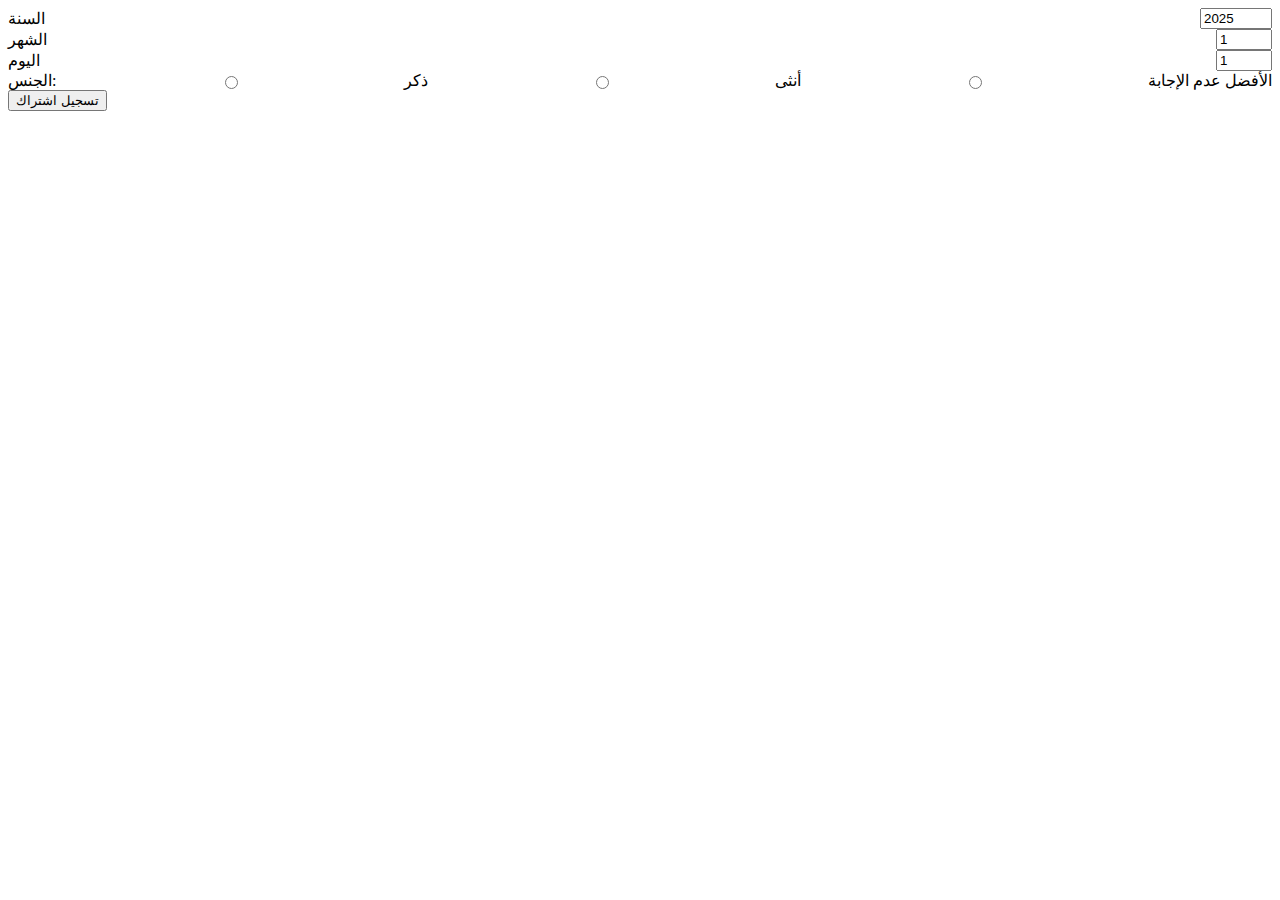
<file: profile/birth-d+=ay.html>
<!DOCTYPE html>
<html lang="en">
<head>
    <meta charset="UTF-8">
    <meta name="viewport" content="width=device-width, initial-scale=1.0">
    <style>
div{
    display: flex;
    align-items: center;
    justify-content: space-between;
}
    </style>
    <title>Birth day</title>
    <link rel="icon" href="/Images/لقطة الشاشة 2025-12-01 140454.png"/>
</head>
<body>
    <form action="C:\Users\lapto\OneDrive\Areaf Shop\index.html" method="post">
        <div>
            <label for="">السنة</label>
            <br>
            <input type="number" min="1000" max="2025" value="2025" name="year" required>
        </div>
        <div>
            <label for="">الشهر</label>
            <br>
            <input type="number" min="1" max="12" value="1" name="month" required>
            
        </div>
        <div>
            <label for="">اليوم</label>
            <br>
            <input type="number" min="1" max="30" value="1" name="day" required>
        </div>
        <div>
            <label>الجنس:</label>
            <input type="radio" id="male" name="gender" value="male">
            <label for="male">ذكر</label>
            <input type="radio" id="female" name="gender" value="female">
            <label for="female">أنثى</label>
            <input type="radio" id="prefer-not-to-say" name="gender" value="prefer-not-to-say">
            <label for="prefer-not-to-say">الأفضل عدم الإجابة</label>
        </div>
        <input type="submit" value="تسجيل اشتراك">
    </form>
</body>
</html>
</file>
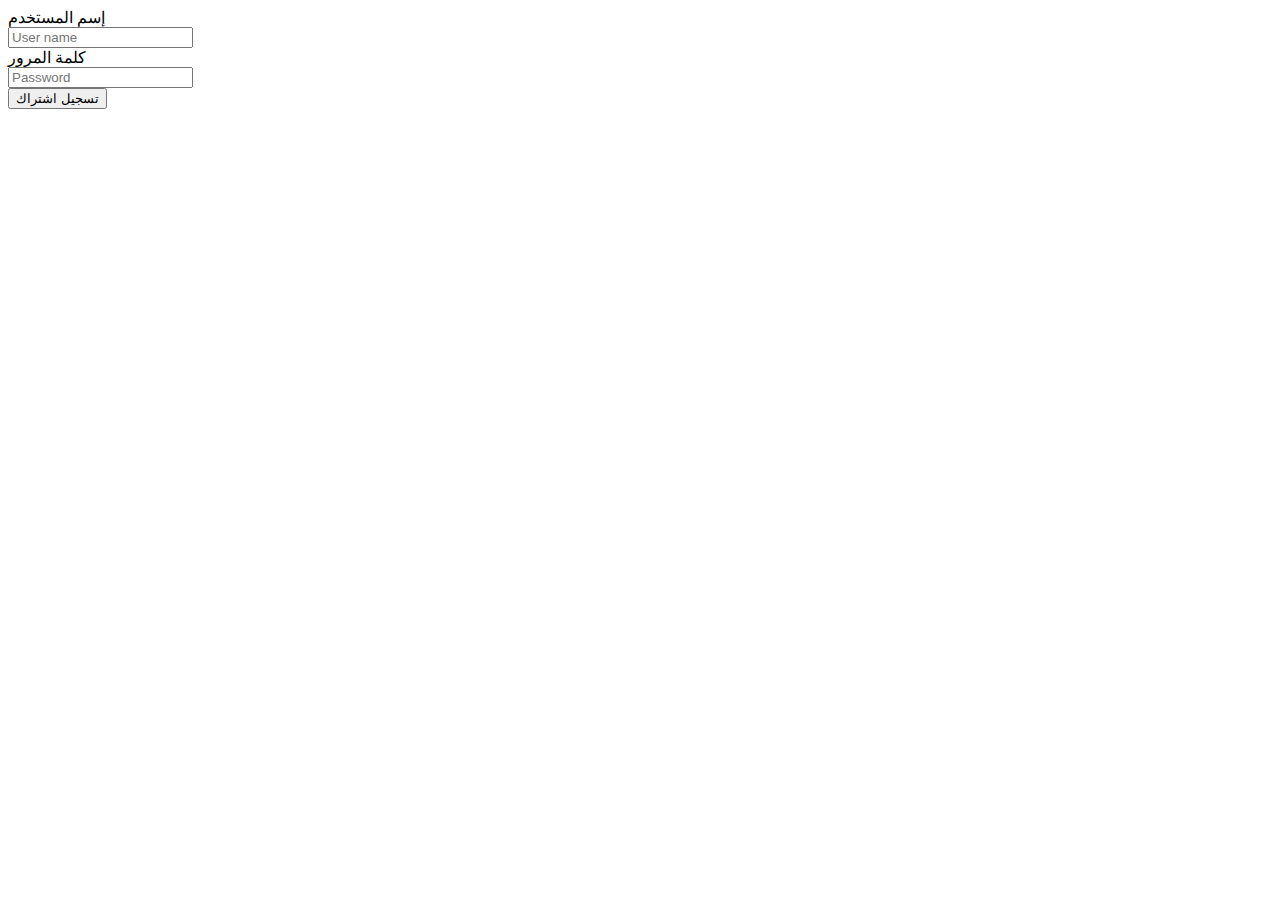
<file: profile/sign+in.html>
<!DOCTYPE html>
<html lang="ar">
<head>
    <meta charset="UTF-8">
    <meta name="viewport" content="width=device-width, initial-scale=1.0">
    <title>Sign in</title>
    <link rel="icon" href="/Images/لقطة الشاشة 2025-12-01 140454.png"/>
</head>
<body>
<!--Get customer data-->
<form action="/main/index.html" method="post">
<div>
<label for="name">إسم المستخدم</label>
<br>
<input id="name" type="text" placeholder="User name">
</div>
<div>
<label for="password">كلمة المرور</label>
<br>
<input id="password" type="password" placeholder="Password">
</div>
<input type="submit" value="تسجيل اشتراك">
</form>
</body>
</html>
</file>
